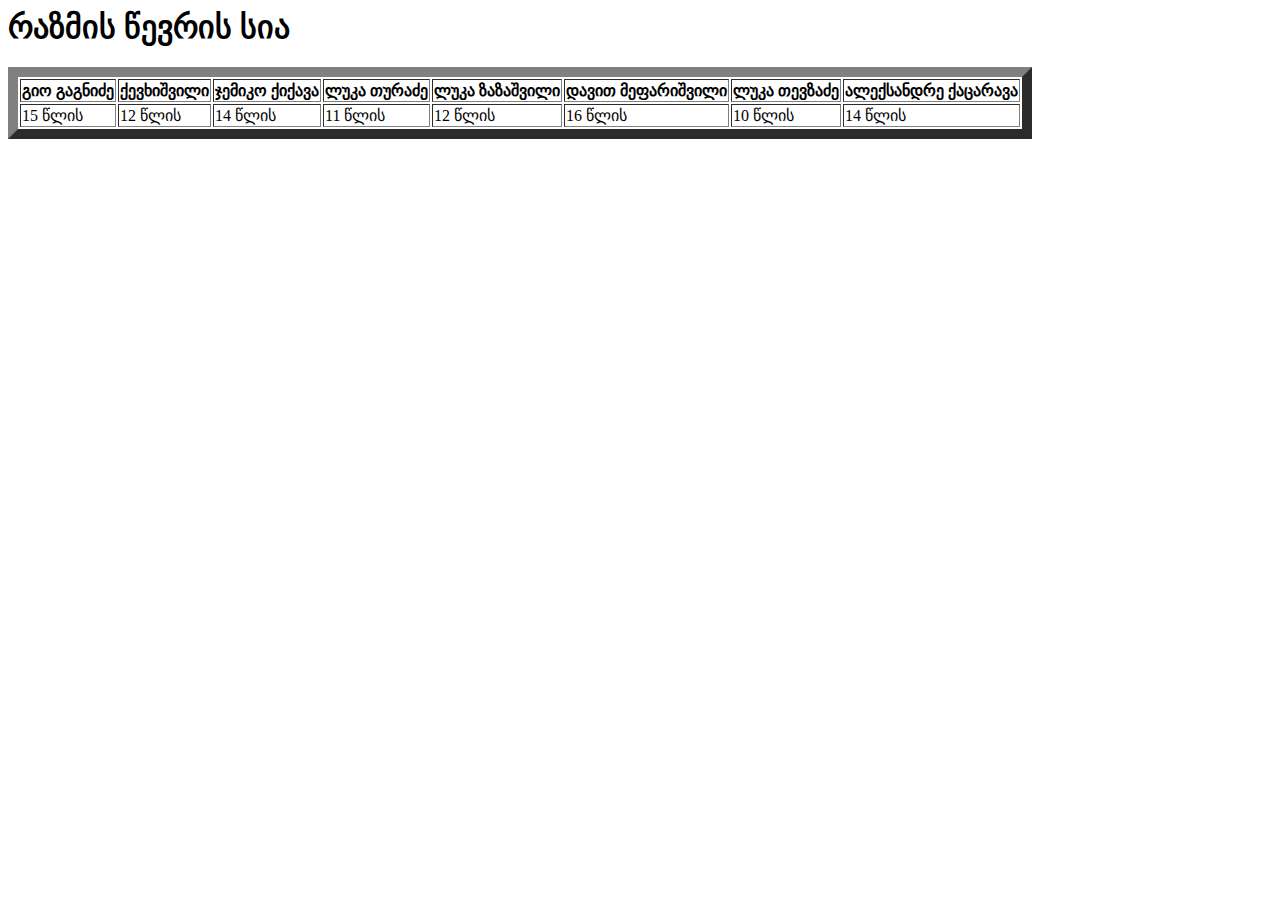
<file: Day 1/Homework 1/index.html>
<html lang="en">
<head>
    <meta charset="UTF-8">
    <meta name="viewport" content="width=device-width, initial-scale=1.0">
    <title>პირველი დავალება HTML-ში!!</title>
</head>
<body bgcolor="white">
    <h1>რაზმის წევრის სია</h1>

    <table border="10">
        <th>გიო გაგნიძე</th>
        <th>ქევხიშვილი</th>
        <th>ჯემიკო ქიქავა</th>
        <th>ლუკა თურაძე</th>
        <th>ლუკა ზაზაშვილი</th>
        <th>დავით მეფარიშვილი</th>
        <th>ლუკა თევზაძე</th>
        <th>ალექსანდრე ქაცარავა</th>
        <tr>
            <td>15 წლის</td>
            <td>12 წლის</td>
            <td>14 წლის</td>
            <td>11 წლის</td>
            <td>12 წლის</td>
            <td>16 წლის</td>
            <td>10 წლის</td>
            <td>14 წლის</td>
        </tr>
    </table>
</body>
</html>

<!-- არვიცი ასაკი ხოდა რანდომი დავწერე-->
</file>
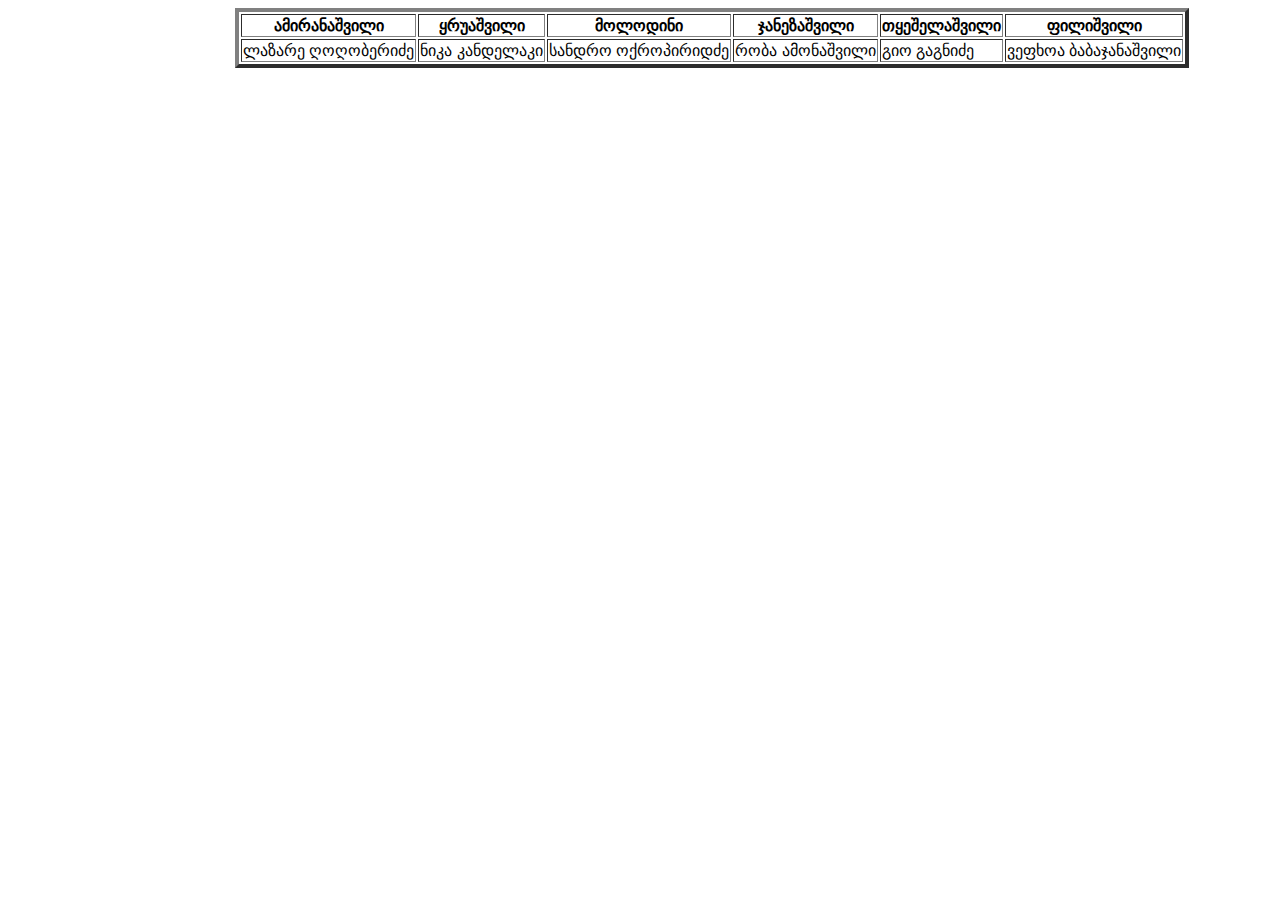
<file: Day 1/Homework 1/index2.html>
<html lang="en">
<head>
    <meta charset="UTF-8">
    <meta name="viewport" content="width=device-width, initial-scale=1.0">
    <title>წევრები</title>
</head>
<style>
    body{
        font-family: sans-serif;
    }

    table{
        position: absolute;
        left: 235px;
    }
</style>
<body>
    <table border="4">
        <tr>
        <th>ამირანაშვილი</th>
        <th>ყრუაშვილი</th>
        <th>მოლოდინი</th>
        <th>ჯანეზაშვილი</th>
        <th>თყეშელაშვილი</th>
        <th>ფილიშვილი</th>
        </tr>

        <tr>
            <td>ლაზარე ღოღობერიძე</td>
            <!-- KRUASHVILIS PIRVELI WEVRII -->
            <td>ნიკა კანდელაკი</td>
            <!-- მოლოდინი -->
            <td>სანდრო ოქროპირიდძე</td>
            <!-- ჯანეზააა -->
            <td>რობა ამონაშვილი</td>
            <!-- ტყეში -->
            <td>გიო გაგნიძე</td>

            <!-- ფილიშვილი -->
            <td>ვეფხოა ბაბაჯანაშვილი</td>
        </tr>
    </table>
</body>
</html>

<!-- ლაზარე ღოღობერიძე ,თორნიკე ქარელიძრე,ნინი ოჩიგავა,ნიკო ქუთათელაძე,ნიკოლას ბობოხიძე -->
</file>
